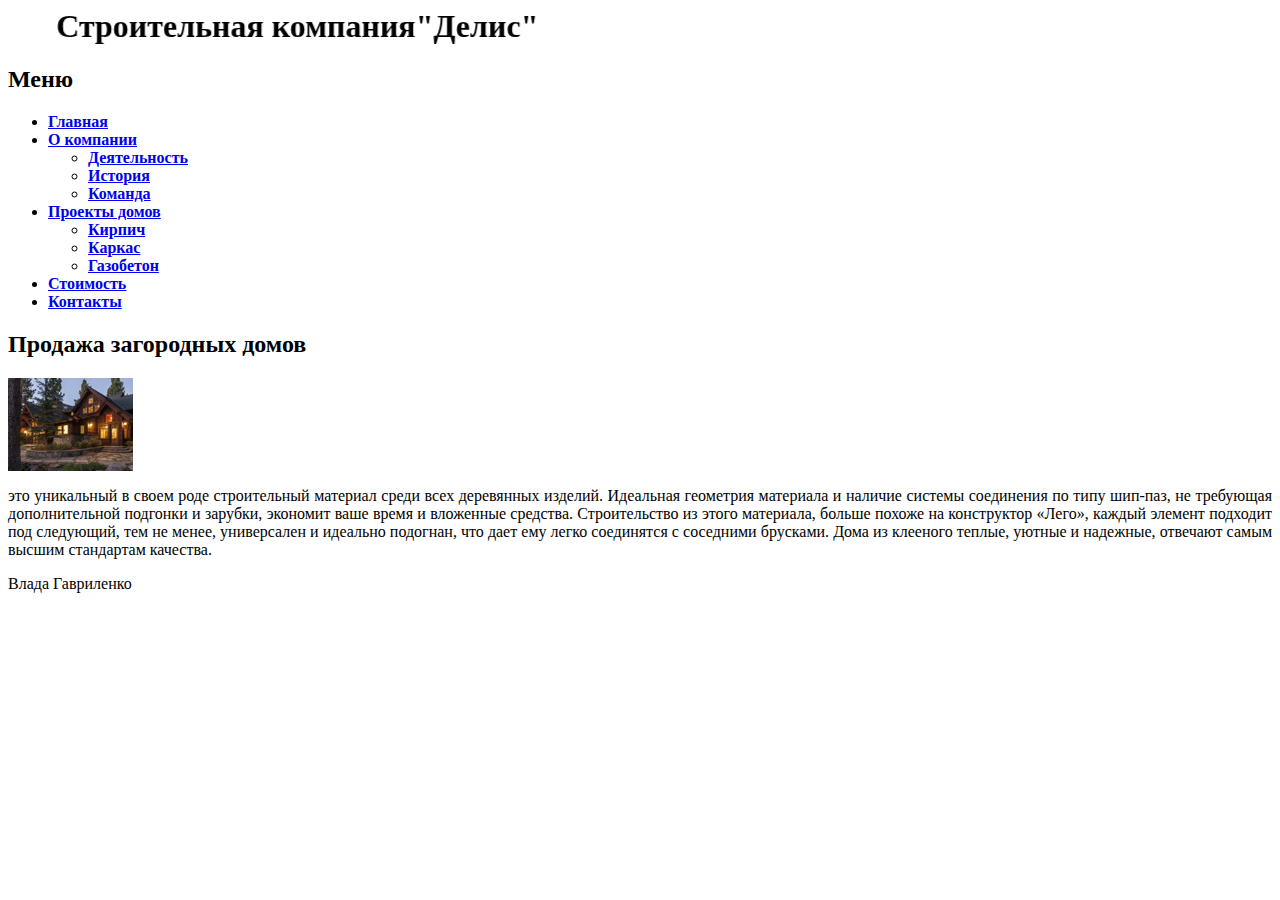
<file: index.html>
<html>
<head>
<title>Строительная компания</title>
<meta charset="utf-8">
<link rel="stylesheet" type="text/css"  src="CSS/basics.css"/>
</head>
<body>
<div id="outer">

<div id="hdr">
<h1><marquee behavior="alternate" direction="right">Строительная компания"Делис"</marquee></h1>
</div>
<div id="nav">
<h2>Меню</h2>
<div class="mini-menu">
<ul>
<li><a href="index.html"><b>Главная</b></a></li>

<li class="sub"><a href="about_com.html"><b>О компании</b></a>
<ul>
<li><a href="action_com.html"><b>Деятельность</b></a></li>
<li><a href="history_com.html"><b>История</b></a></li>
<li><a href="team_com.html"><b>Команда</b></a></li>
</ul>
</li>

<li class="sub"><a href="projects_com.html"><b>Проекты домов</b></a>
<ul>
<li><a href="kirpich.html"><b>Кирпич</b></a></li>
<li><a href="karkas.html"><b>Каркас</b></a></li>
<li><a href="gasobeton.html"><b>Газобетон</b></a></li>
</ul>
</li>
<li><a href="stoimost_com.html"><b>Стоимость</b></a></li>
<li><a href="kontakt_com.html"><b>Контакты</b></a></li>
</ul>

</div>

</div>




<div id="cont">
<h2>Продажа загородных домов</h2>
<img alt="leaves" src="pics/house1.jpg" id="leftImg">
<p align="justify">
	это уникальный в своем роде строительный материал среди всех деревянных изделий. Идеальная геометрия материала и наличие системы соединения по типу шип-паз, не требующая дополнительной 
	подгонки и зарубки, экономит ваше время и вложенные средства. Строительство из этого материала, больше похоже на конструктор «Лего», каждый элемент подходит под следующий, 
	тем не менее, универсален и идеально подогнан, что дает ему легко соединятся с соседними брусками. Дома из клееного теплые, уютные и надежные, отвечают самым высшим стандартам качества.
	</p>
	
</div>
<div id="ftr">
Влада Гавриленко
</div>


</div>

</body>
</html>
</file>
